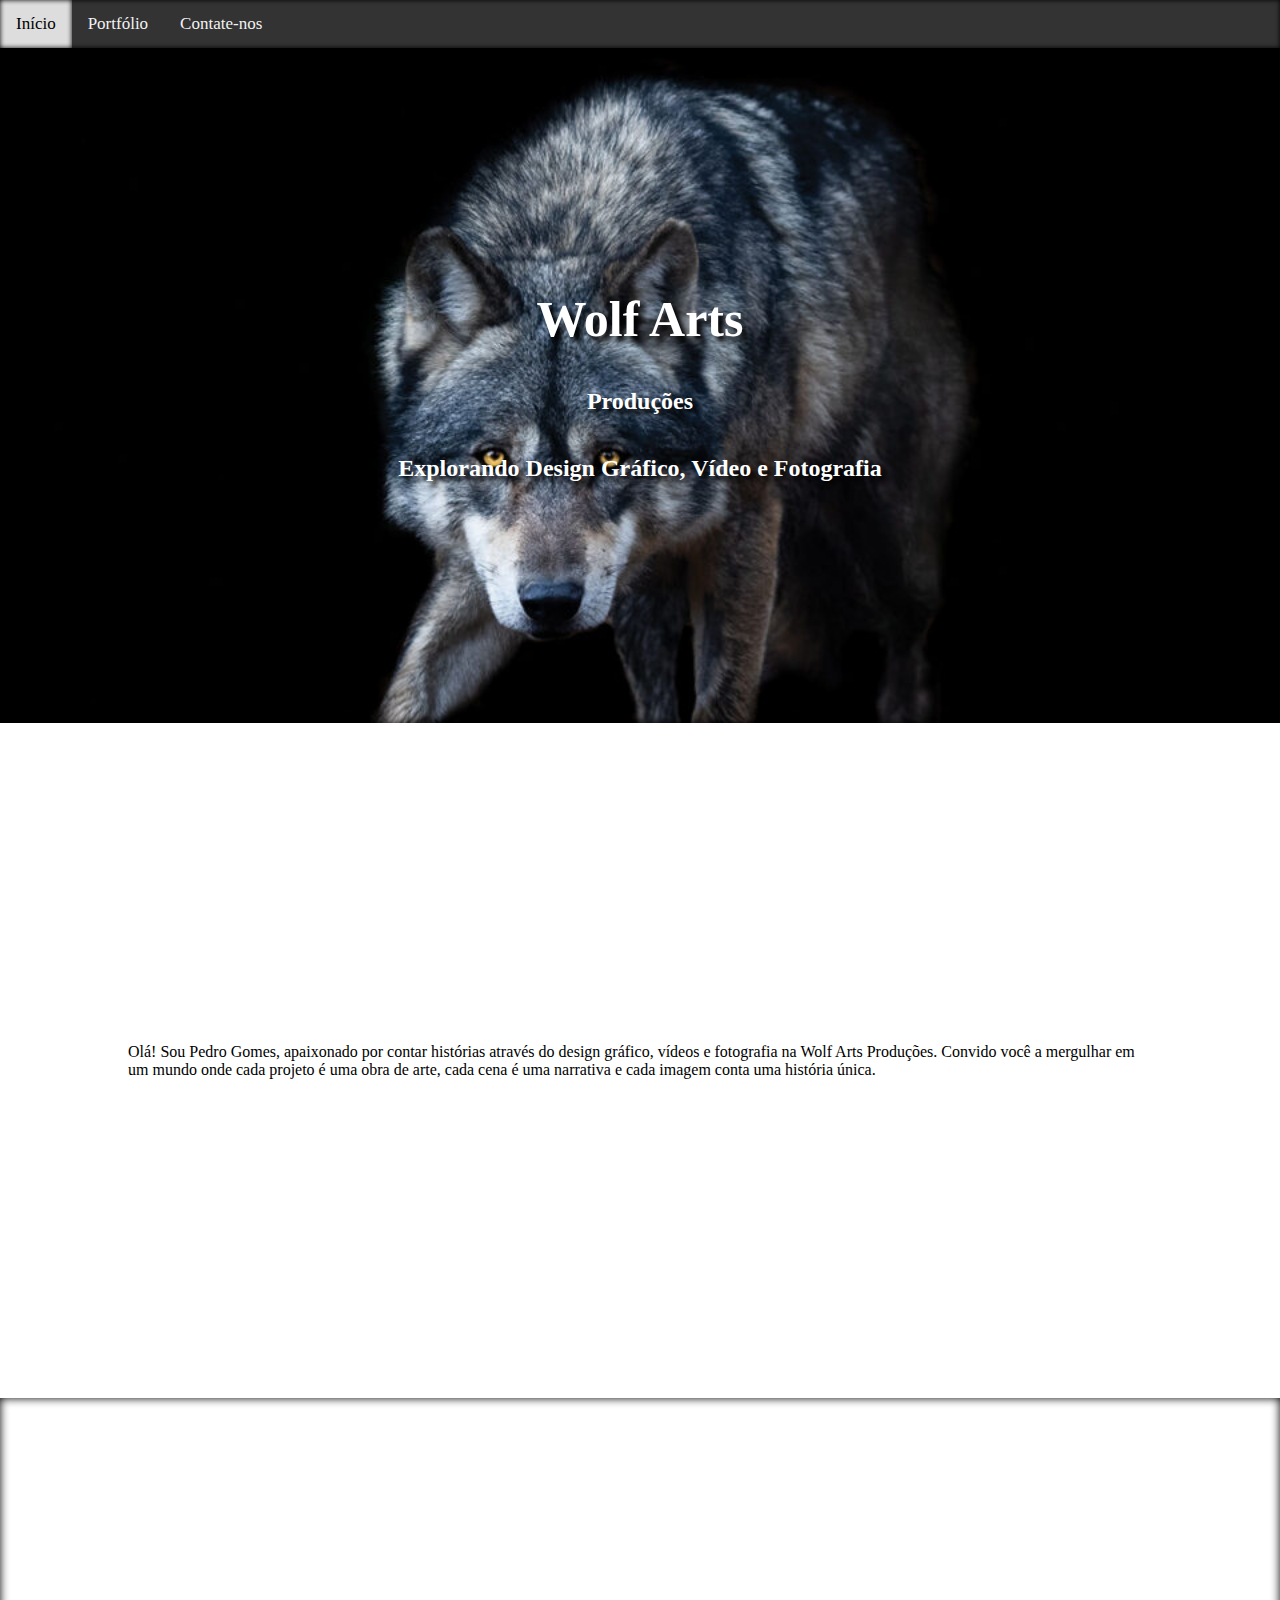
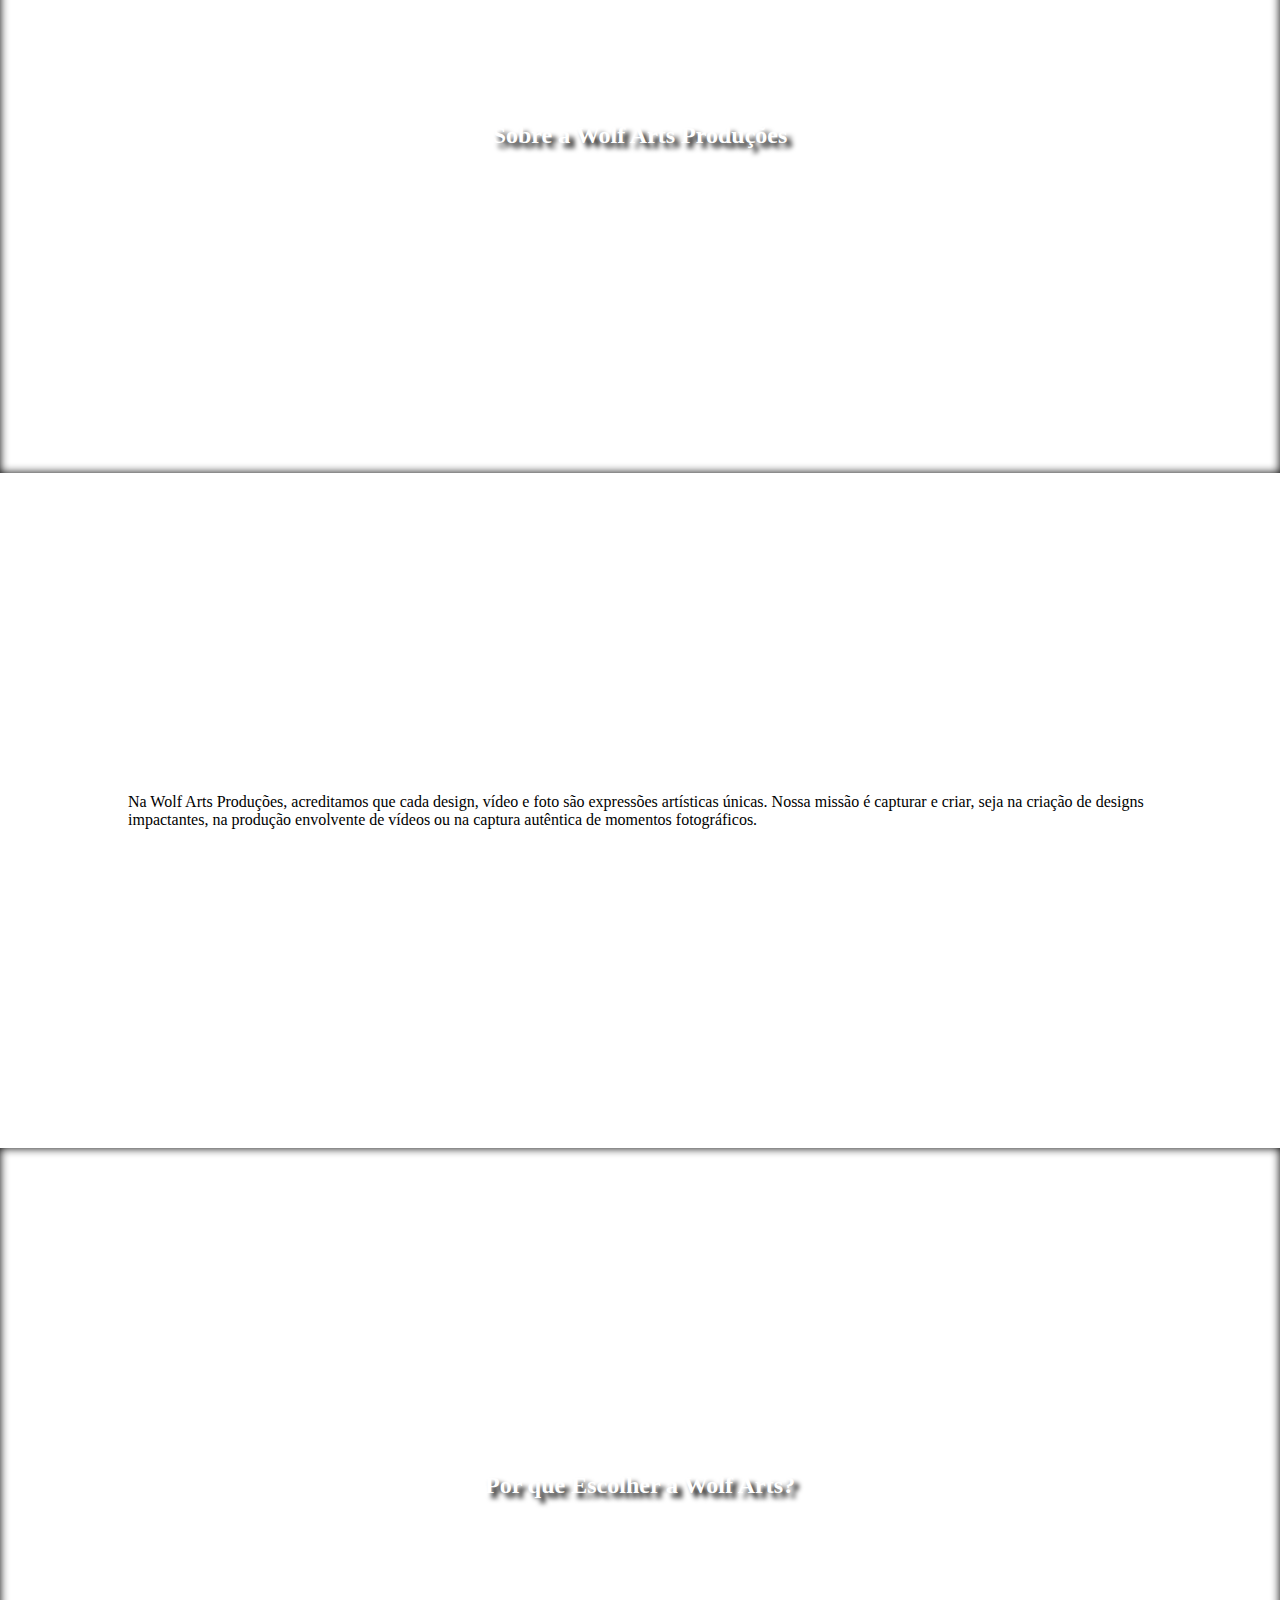
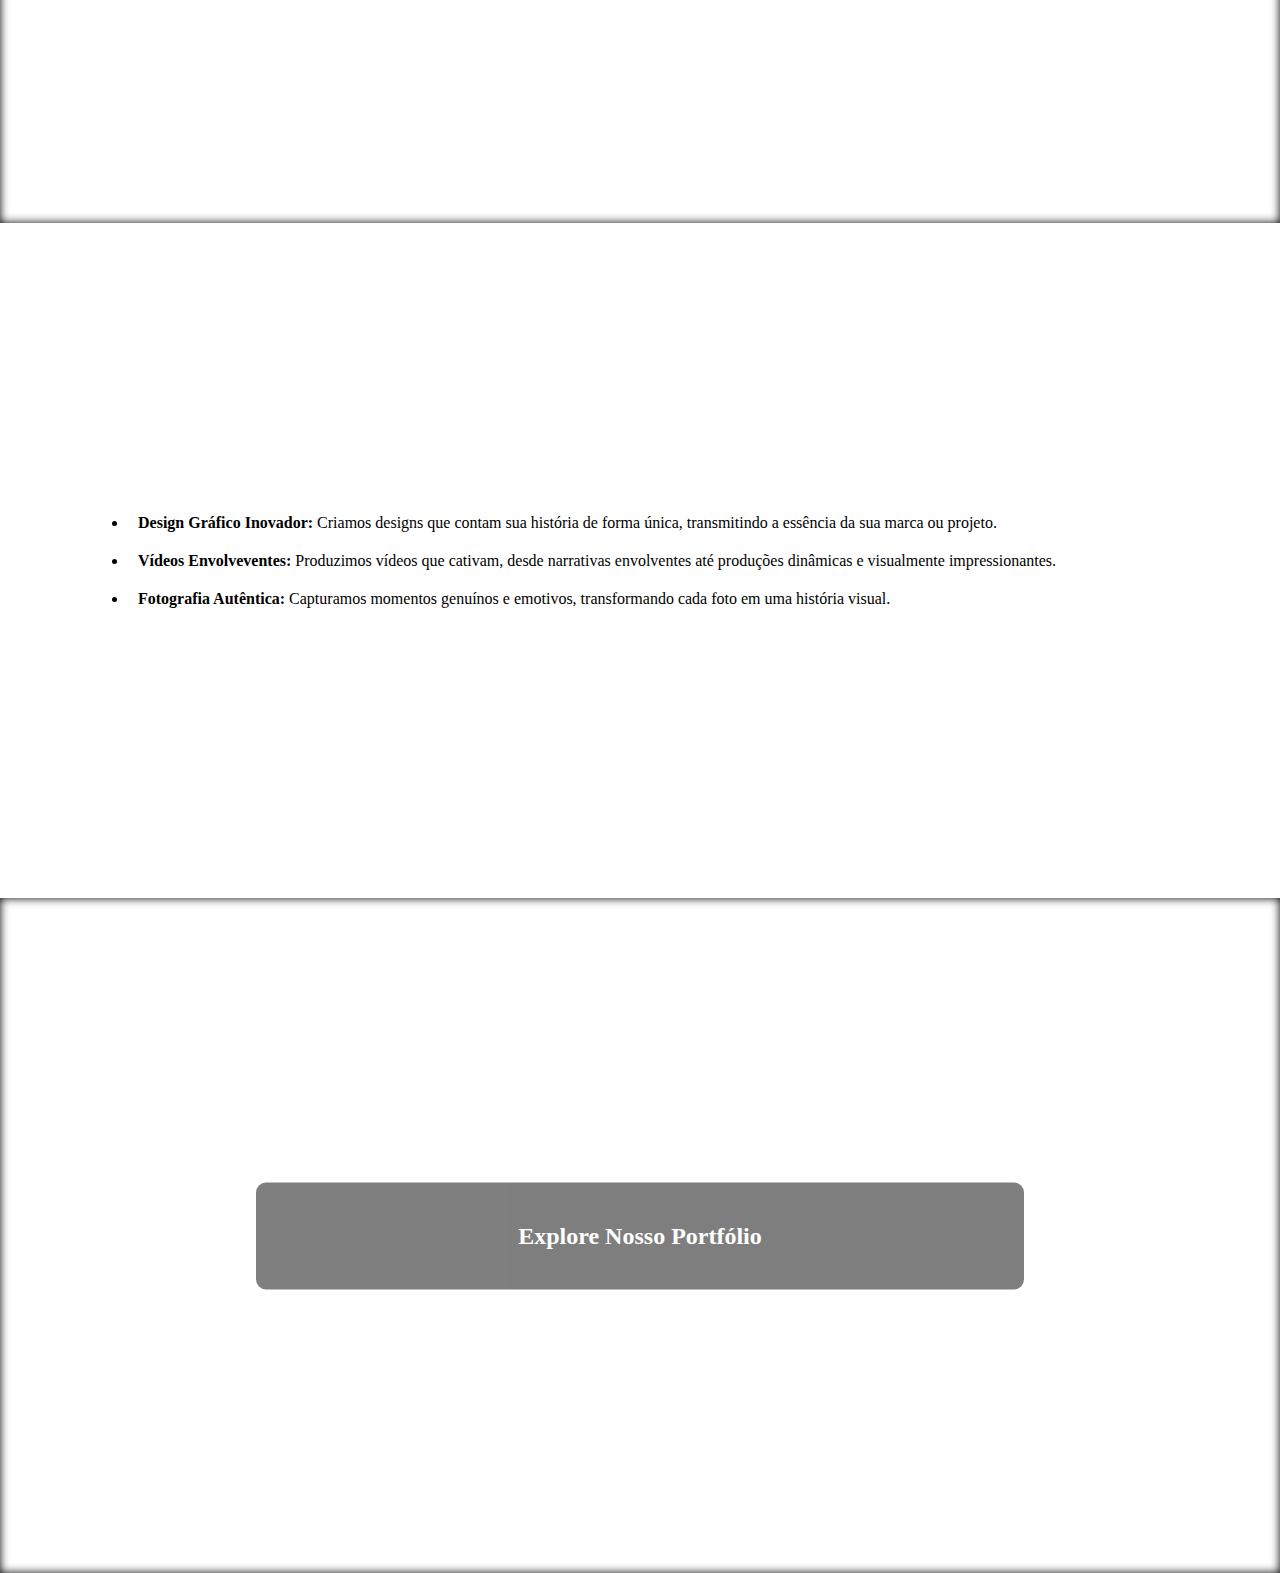
<file: index.html>
<!DOCTYPE html>
<html lang="pt">
<head>
  <meta charset="UTF-8">
  <meta name="viewport" content="width=device-width, initial-scale=1.0">
  <title>Wolf Arts Produções</title>
  <link rel="stylesheet" href="./styles/index.css">
  <script src="./scripts/index.js" defer></script>
</head>
<body>
  <header>
    <!-- Carregar uma biblioteca de ícones para exibir um menu hamburguer (bars) em telas pequenas -->
    <link rel="stylesheet" href="https://cdnjs.cloudflare.com/ajax/libs/font-awesome/4.7.0/css/font-awesome.min.css">
    <div class="topnav" id="myTopnav">
      <a href="index.html" class="active">Início</a>
      <a href="portfolio.html">Portfólio</a>
      <a href="#contact" id="myBtn">Contate-nos</a>
      <a href="javascript:void(0);" class="icon" onclick="myFunction()">
        <i class="fa fa-bars"></i>
      </a>
    </div>

    <!-- O Modal -->
    <div id="myModal" class="modal">

      <!-- Conteúdo do Modal -->
      <div class="modal-content">
        <span class="close">&times;</span>


        <h3>Conecte-se à Wolf Arts Produções</h3>
        <hr>
        <p>Explore nosso mundo de imagens e vídeos incríveis. Seja para um evento especial ou uma visão única, estamos prontos para transformar suas ideias em memórias marcantes. Obrigado por escolher a Wolf Arts Produções. Mal podemos esperar para ser parte dos seus momentos mais extraordinários.</p>
        
        <p>Atenciosamente,</p>
        <p>Pedro Gomes<br>Equipe Wolf Arts Produções</p>
        <p>Ligue para nós: <a href="https://wa.me/c/5511949193510" target="_blank">+55 11 94919-3510</a>
        </p>
        <p>Email: <a href="mailto:wolfartsproductions@gmail.com">wolfartsproductions@gmail.com</a></p>
      </div>
    </div>
  </header>
</div>

<main>
  <section>
    <div class="parallax">
      <h1>Wolf Arts </h1>
      <h2>Produções</h2>
      <h2>Explorando Design Gráfico, Vídeo e Fotografia</h2>
    </div>
    <div class="interspaces">
      <p>Olá! Sou Pedro Gomes, apaixonado por contar histórias através do design gráfico, vídeos e fotografia na Wolf Arts Produções. Convido você a mergulhar em um mundo onde cada projeto é uma obra de arte, cada cena é uma narrativa e cada imagem conta uma história única.</p>
    </div>
    <div class="parallax">
      <h2>Sobre a Wolf Arts Produções</h2>
    </div>
    <div class="interspaces">
      <p>Na Wolf Arts Produções, acreditamos que cada design, vídeo e foto são expressões artísticas únicas. Nossa missão é capturar e criar, seja na criação de designs impactantes, na produção envolvente de vídeos ou na captura autêntica de momentos fotográficos.</p>
    </div>
    <div class="parallax">        
      <h2>Por que Escolher a Wolf Arts?</h2>
    </div>
    <div class="interspaces">
      <ul>
        <li><strong>Design Gráfico Inovador:</strong> Criamos designs que contam sua história de forma única, transmitindo a essência da sua marca ou projeto.</li>
        <li><strong>Vídeos Envolveventes:</strong> Produzimos vídeos que cativam, desde narrativas envolventes até produções dinâmicas e visualmente impressionantes.</li>
        <li><strong>Fotografia Autêntica:</strong> Capturamos momentos genuínos e emotivos, transformando cada foto em uma história visual.</li>
      </ul>
    </div>      
    <div class="parallax">
      <a href="portfolio.html" rel="next" target="_self" class="button-portfolio">
        <div>
          <h2>Explore Nosso Portfólio</h2>  
        </div>
      </a>    
    </div>
  </section>
</main>


</body>
</html>
</file>
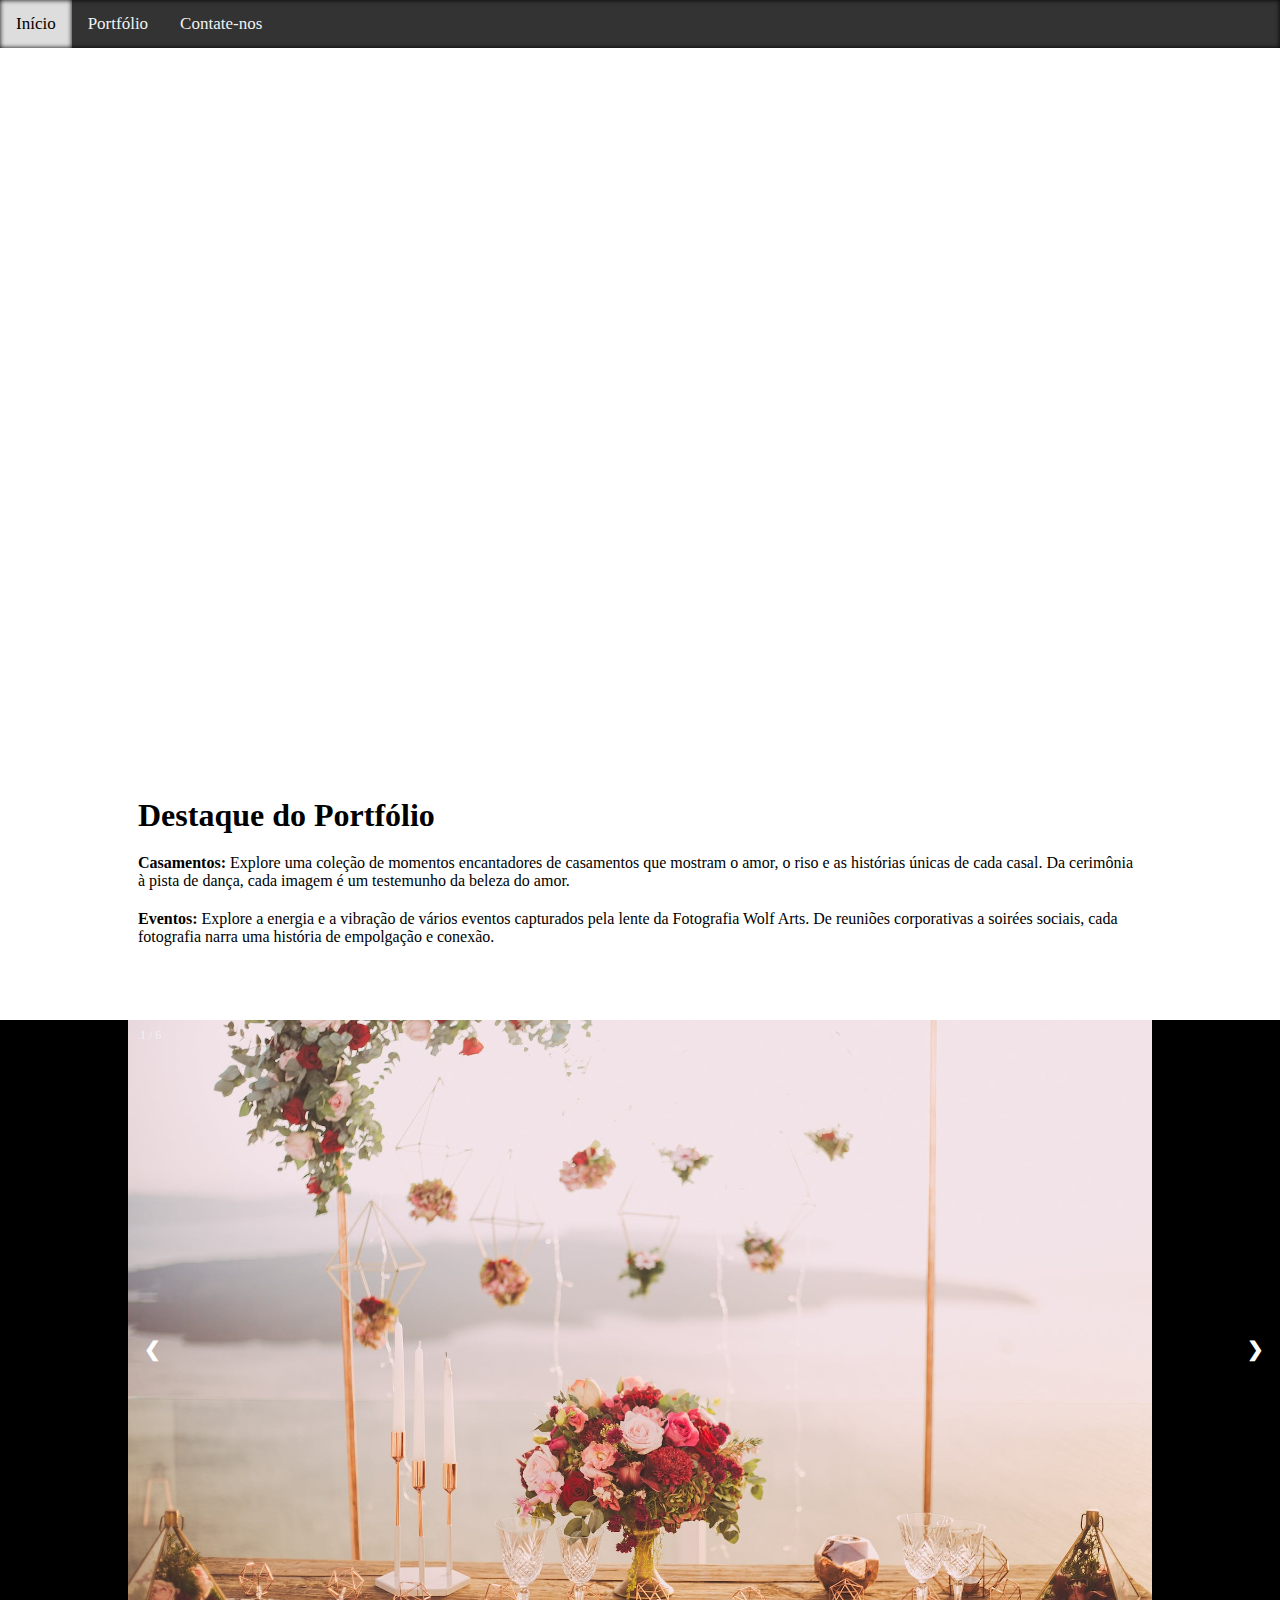
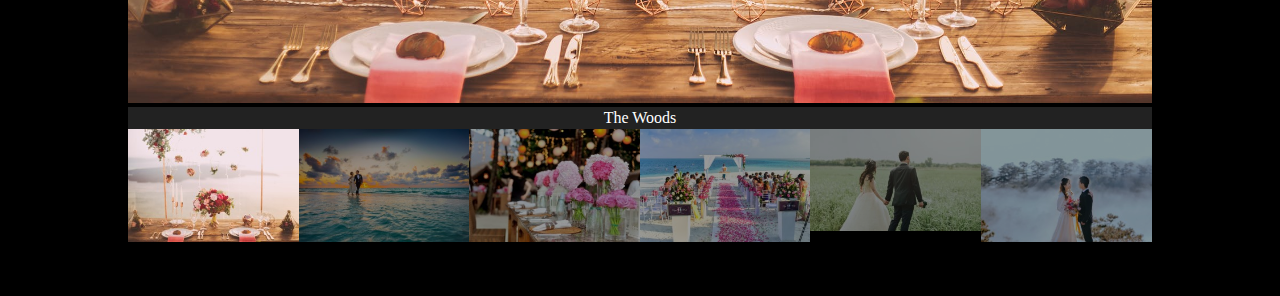
<file: portfolio.html>
<!DOCTYPE html>
<html lang="pt">
<head>
  <meta charset="UTF-8">
  <meta name="viewport" content="width=device-width, initial-scale=1.0">
  <title>Wolf Arts Produções</title>
  <link rel="stylesheet" href="./styles/index.css">
  <script src="./scripts/index.js" defer></script> 
</head>
<body>
  <header>
    <!-- Carregue uma biblioteca de ícones para exibir um menu hamburguer (bars) em telas pequenas -->
    <link rel="stylesheet" href="https://cdnjs.cloudflare.com/ajax/libs/font-awesome/4.7.0/css/font-awesome.min.css">
    <div class="topnav" id="myTopnav">
      <a href="index.html" class="active">Início</a>
      <a href="portfolio.html">Portfólio</a>
      <a href="#contact" id="myBtn">Contate-nos</a>
      <a href="javascript:void(0);" class="icon" onclick="myFunction()">
        <i class="fa fa-bars"></i>
      </a>
    </div>

    <!-- O Modal -->
    <div id="myModal" class="modal">

      <!-- Conteúdo do Modal -->
      <div class="modal-content">
        <span class="close">&times;</span>


        <h3>Conecte-se à Wolf Arts Produções</h3>
        <hr>
        <p>Explore nosso mundo de imagens e vídeos incríveis. Seja para um evento especial ou uma visão única, estamos prontos para transformar suas ideias em memórias marcantes. Obrigado por escolher a Wolf Arts Produções. Mal podemos esperar para ser parte dos seus momentos mais extraordinários.</p>

        <p>Atenciosamente,</p>
        <p>Pedro Gomes<br>Fotografia Wolf Arts</p>
        <p>Ligue para nós: <a href="https://wa.me/c/5511949193510" target="_blank">+55 11 94919-3510</a>
        <p>Email: <a href="mailto:wolfartsproductions@gmail.com">wolfartsproductions@gmail.com</a></p>
      </div>
    </div>
  </header>

  <main>
    <div class="video">
        <iframe width="560" height="315" src="https://www.youtube-nocookie.com/embed/3SeOVVJXOUo?si=-hkKanVmgrz7xBKh&autoplay=1" title="YouTube video player" frameborder="0" allow="accelerometer; autoplay; clipboard-write; encrypted-media; gyroscope; picture-in-picture; web-share" allowfullscreen></iframe>     
      
    </div>
    <div class="portfolio">
      <h1>Destaque do Portfólio</h1>

      <p><strong>Casamentos:</strong> Explore uma coleção de momentos encantadores de casamentos que mostram o amor, o riso e as histórias únicas de cada casal. Da cerimônia à pista de dança, cada imagem é um testemunho da beleza do amor.</p>

      <p><strong>Eventos:</strong> Explore a energia e a vibração de vários eventos capturados pela lente da Fotografia Wolf Arts. De reuniões corporativas a soirées sociais, cada fotografia narra uma história de empolgação e conexão.</p>
    </div>

    <!-- Container para a galeria de imagens -->
    <div class="container-portfolio">

      <!-- Imagens em largura total com texto numerado -->
      <div class="mySlides">
        <div class="numbertext">1 / 6</div>
        <img src="./images/wedding1.jpg" style="width:100%">
      </div>

      <div class="mySlides">
        <div class="numbertext">2 / 6</div>
        <img src="./images/wedding2.jpg" style="width:100%">
      </div>

      <div class="mySlides">
        <div class="numbertext">3 / 6</div>
        <img src="./images/wedding3.jpg" style="width:100%">
      </div>

      <div class="mySlides">
        <div class="numbertext">4 / 6</div>
        <img src="./images/wedding4.jpg" style="width:100%">
      </div>

      <div class="mySlides">
        <div class="numbertext">5 / 6</div>
        <img src="./images/wedding5.jpg" style="width:100%">
      </div>

      <div class="mySlides">
        <div class="numbertext">6 / 6</div>
        <img src="./images/wedding6.jpg" style="width:100%">
      </div>

      <!-- Botões de próximo e anterior -->
      <a class="prev" onclick="plusSlides(-1)">&#10094;</a>
      <a class="next" onclick="plusSlides(1)">&#10095;</a>

      <!-- Texto da imagem -->
      <div class="caption-container">
        <p id="caption"></p>
      </div>

      <!-- Imagens em miniatura -->
      <div class="row">
        <div class="column">
          <img class="demo cursor" src="./images/wedding1 (thumb).jpg" style="width:100%" onclick="currentSlide(1)" alt="The Woods">
        </div>
        <div class="column">
          <img class="demo cursor" src="./images/wedding2 (thumb).jpg" style="width:100%" onclick="currentSlide(2)" alt="Cinque Terre">
        </div>
        <div class="column">
          <img class="demo cursor" src="./images/wedding3 (thumb).jpg" style="width:100%" onclick="currentSlide(3)" alt="Mountains and fjords">
        </div>
        <div class="column">
          <img class="demo cursor" src="./images/wedding4 (thumb).jpg" style="width:100%" onclick="currentSlide(4)" alt="Northern Lights">
        </div>
        <div class="column">
          <img class="demo cursor" src="./images/wedding5 (thumb).jpg" style="width:100%" onclick="currentSlide(5)" alt="Nature and sunrise">
        </div>
        <div class="column">
          <img class="demo cursor" src="./images/wedding6 (thumb).jpg" style="width:100%" onclick="currentSlide(6)" alt="Snowy Mountains">
        </div>
      </div>
    </div>
  </main>
</body>
</html>
</file>
<file: styles/index.css>
/*stanrdard css*/
*{
  margin: 0;
  padding: 0;
  box-sizing: border-box;
}
h1, h2, h3, h4, h5, h6{
  font-family: Georgia, 'Times New Roman', Times, serif;
}


/* Header */

/* Add a black background color to the top navigation */
.topnav {
  background-color: #333;
  overflow: hidden;
  box-shadow: inset 0 0 5px black;
}

/* Style the links inside the navigation bar */
.topnav a {
  float: left;
  display: block;
  color: #f2f2f2;
  text-align: center;
  padding: 14px 16px;
  text-decoration: none;
  font-size: 17px;
}

/* Change the color of links on hover */
.topnav a:hover {
  background-color: #ddd;
  color: black;
  box-shadow: inset 0 0 5px black;
}

/* Add an active class to highlight the current page */


/* Hide the link that should open and close the topnav on small screens */
.topnav .icon {
  display: none;
}


/* Modal */
/* The Modal (background) */
.modal {
  display: none; /* Hidden by default */
  position: fixed; /* Stay in place */
  z-index: 1; /* Sit on top */
  left: 0;
  top: 0;
  width: 100%; /* Full width */
  height: 100%; /* Full height */
  overflow: auto; /* Enable scroll if needed */
  background-color: rgb(0,0,0); /* Fallback color */
  background-color: rgba(0,0,0,0.4); /* Black w/ opacity */
}

/* Modal Content/Box */
.modal-content {
  background-color: #fefefe;
  margin: 15% auto; /* 15% from the top and centered */
  padding: 20px;
  border: 1px solid #888;
  width: 80%; /* Could be more or less, depending on screen size */
}
.modal-content p{
  padding: 5px;
}


/* The Close Button */
.close {
  color: #aaa;
  float: right;
  font-size: 28px;
  font-weight: bold;
}

.close:hover,
.close:focus {
  color: black;
  text-decoration: none;
  cursor: pointer;
}


/*portfolio*/
* {
  box-sizing: border-box;
}

/* Position the image container (needed to position the left and right arrows) */
.container-portfolio {
  position: relative;
  background-color: black;
  padding: 0px 10%;
  padding-bottom: 50px;  
}

/* Hide the images by default */
.mySlides {
  display: none;
}

/* Add a pointer when hovering over the thumbnail images */
.cursor {
  cursor: pointer;
}

/* Next & previous buttons */
.prev,
.next {
  cursor: pointer;
  position: absolute;
  top: 40%;
  width: auto;
  padding: 16px;
  margin-top: -50px;
  color: white;
  font-weight: bold;
  font-size: 20px;
  border-radius: 0 3px 3px 0;
  user-select: none;
  -webkit-user-select: none;
}

/* Position the "next button" to the right */
.next {
  right: 0;
  border-radius: 3px 0 0 3px;
}

/* On hover, add a black background color with a little bit see-through */
.prev:hover,
.next:hover {
  background-color: rgba(0, 0, 0, 0.8);
}

/* Number text (1/3 etc) */
.numbertext {
  color: #f2f2f2;
  font-size: 12px;
  padding: 8px 12px;
  position: absolute;
  top: 0;
}

/* Container for image text */
.caption-container {
  text-align: center;
  background-color: #222;
  padding: 2px 16px;
  color: white;
}

.row:after {
  content: "";
  display: table;
  clear: both;
}

/* Six columns side by side */
.column {
  float: left;
  width: 16.66%;
}

/* Add a transparency effect for thumnbail images */
.demo {
  opacity: 0.6;
}

.active,
.demo:hover {
  opacity: 1;
}




/*main content*/
/* Paralax */
.parallax {
  /* The image used */


  /* Full height */
  height: 75vh;

  /* Create the parallax scrolling effect */
  background-attachment: fixed;
  background-position: center;
  background-repeat: no-repeat;
  background-size: cover;

  display: flex;
  flex-direction: column;
  flex-wrap: wrap;

  justify-content: center;
  box-shadow: inset 0 0 10px black;
}
.parallax:nth-child(1) {
  background-image: url("../images/wolf1.jpg");
}
.parallax:nth-child(3) {
  background-image: url("../images/wolf2.webp");
}
.parallax:nth-child(5) {
  background-image: url("../images/wedding2.jpg");
}
.parallax:nth-child(7) {
  background-image: url("../images/wedding5.jpg");
}

.parallax h1 {
  color: white;
  text-align: center;
  font-size: 50px;
  padding: 20px;
  text-shadow: 5px 5px 5px black; 
}

.parallax h2 {
  color: white;
  text-align: center;
  padding: 20px;
  text-shadow: 5px 5px 5px black; 
}
.interspaces{
  height: 75vh;
  display: flex;
  flex-direction: column;
  flex-wrap: wrap;
  justify-content: center;
  padding: 10%;
}
.video{
  height: 75vh;
  display: flex;
  flex-direction: column;
  flex-wrap: wrap;
  justify-content: center;
  padding: 10%;
}
.interspaces ul li{
  padding: 10px;
}

.button-portfolio {
  position: relative;
  display: inline-block;
  align-items: center;
  text-align: center;
}

.button-portfolio div {
  color: white;
  text-align: center;
  position: absolute;
  background-color: black;
  margin: 0 auto;
  padding: 20px;
  border-radius: 10px;
  top: 50%;
  left: 50%;
  transform: translate(-50%, -50%);
  width: 60%; 
  opacity: 0.5;
  transition: 0.5s;
}
.button-portfolio:hover div {
  opacity: 0.8;
  transition: 0.5s;
}



/* portfolio page*/
div.portfolio {
  display: flexbox;
  flex-direction: column;
  flex-wrap: wrap;
  justify-content: center;
  padding: 5% 10%;
}
.portfolio h1{
  padding: 10px;
}
.portfolio p{
  padding: 10px;
}






@media screen and (max-width: 600px) {

  /*Header*/

  /* The "responsive" class is added to the topnav with JavaScript when the user clicks on the icon. This class makes the topnav look good on small screens (display the links vertically instead of horizontally) */

  .topnav.responsive {position: relative;}
  .topnav.responsive a.icon {
    position: absolute;
    right: 0;
    top: 0;
  }
  .topnav.responsive a {
    float: none;
    display: block;
    text-align: left;
  }

  .container-portfolio {
    position: relative;
    background-color: black;
    padding: 0;
  }



}
</file>
